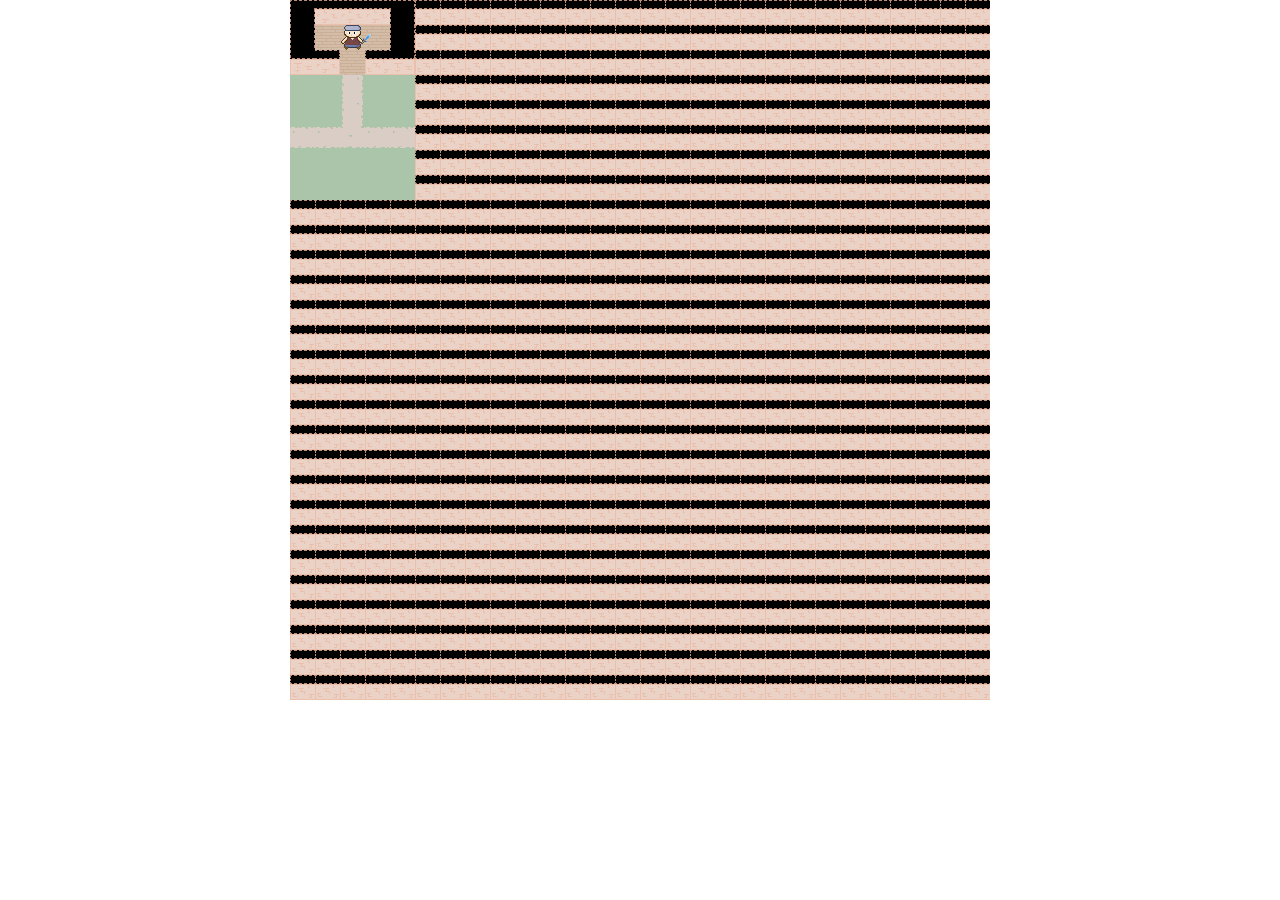
<file: game/index.html>
<!DOCTYPE>
<html>
	<head>
		<link rel="stylesheet" type="text/css" href="sprites/graphics.css">
		<style>
		div.floor1
		{
			background-image:url(sprites/wood.png);
			background-position:0px 0px;
		}
		div.path1
		{
			background-image:url(sprites/path.png);
			background-position:0px 0px;
		}
		div.path2
		{
			background-image:url(sprites/path.png);
			background-position:77px 0px;
		}
		div.path3
		{
			background-image:url(sprites/path.png);
			background-position:0px 77px;
		}
		div.path4
		{
			background-image:url(sprites/path.png);
			background-position:25px 51px;
		}
		</style>
	</head>
	<body>
		<div id="map"></div>
		<div id="character">
			<div id="wielded" class="sword_diamond"></div>
		</div>
		<script src="int.js"></script>
	</body>
</html>
</file>
<file: game/sprites/graphics.css>
body
{
	width:700px;
	height:700px;
	margin:0px auto;
}
div#map
{
	width:700px;
	height:700px;
	float:left;
}
div.mapitem
{
	width:25px;
	height:25px;
	float:left;
	background-image:url(main.png);
}
div.wall_1011
{
	background-position:0px 0px;
}
div.wall_1010
{
	background-position:-25px 0px;
}
div.wall_1110
{
	background-position:-50px 0px;
}
div#character
{
	width:25px;
	height:25px;
	position:relative;
	background-image:url(main.png);
	background-position:-75px 0px;
}
div#wielded
{
	width:10px;
	height:10px;
	position:relative;
	top:9px;
	left:21px;
	background-image:url(main.png);
}
div.dragon
{
	
}
/*END OF LINE ONE*/
div.top_0101
{
	background-position:0px -25px;
}
div.wall_0111
{
	background-position:-25px -25px;
}
div.top_1101
{
	background-position:-50px -25px;
}
div.tree_1
{
	background-position:-75px -25px;
}
div.tree_2
{
	background-position:-100px -25px;
}
/*END OF LINE TWO*/
div.top_1001
{
	background-position:0px -50px;
}
div.top_1100
{
	background-position:-25px -50px;
}
div.wall_0011
{
	background-position:-50px -50px;
}
/*END OF LINE THREE*/
div.wall_0110
{
	background-position:0px -75px;
}
div.sword_diamond
{
	background-position:-75px -50px;
}
/*END OF LINE FOUR*/
div.grass
{
	background-image:url(path.png)
	background-position:0px 0px;
}
</file>
